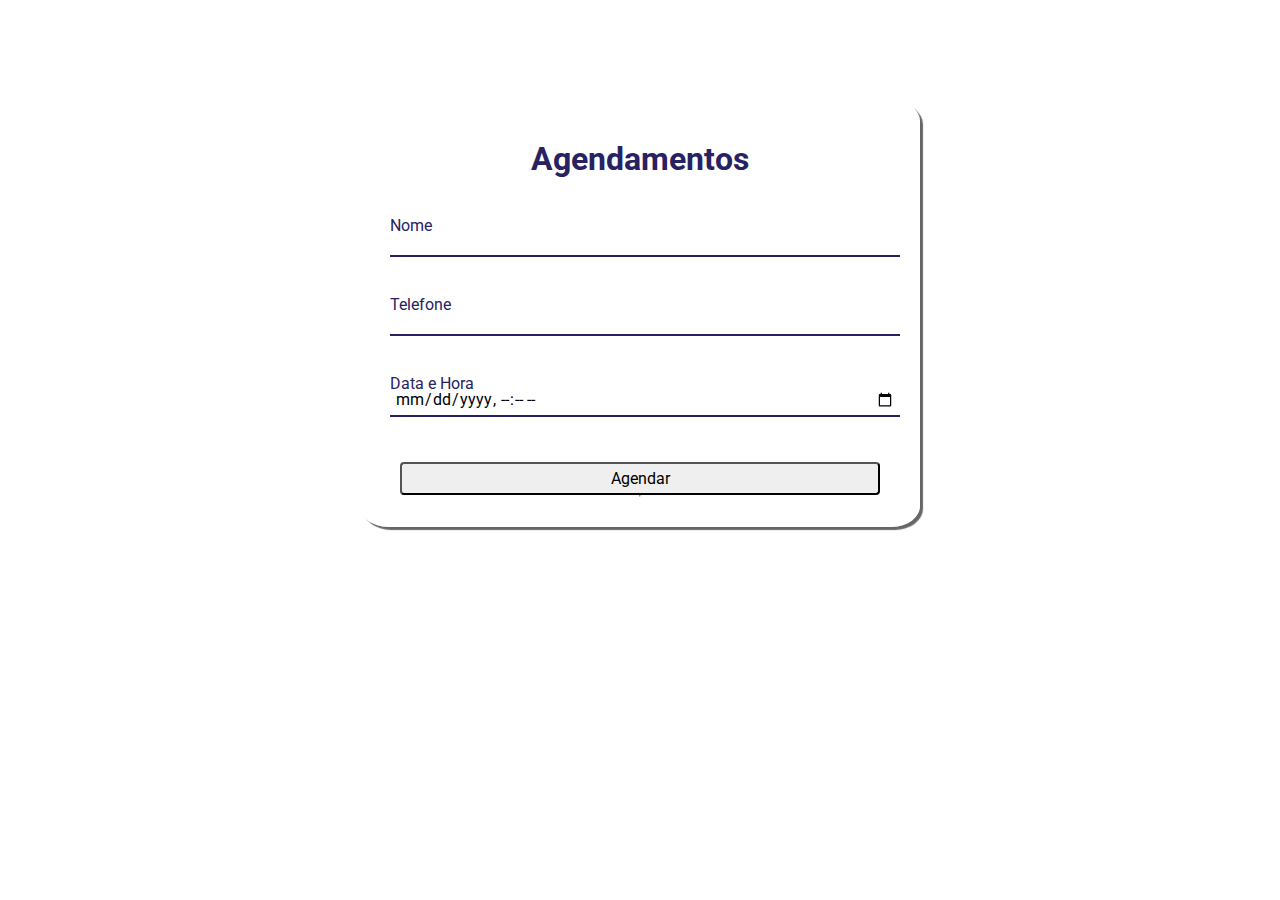
<file: cadastroAgendamento/index.html>
<!DOCTYPE html>
<html lang="pt-br">
<head>
    <meta charset="UTF-8">
    <meta http-equiv="X-UA-Compatible" content="IE=edge">
    <meta name="viewport" content="width=device-width, initial-scale=1.0">
    <link rel="stylesheet" href="style.css">
    <title>Cadastro de Agendamentos</title>
</head>
<body>
    
    
    <div class='container'>
        <div class='card'>
          <h1> Agendamentos </h1>
          
          <div class='label-float'>
            <input type='text' id='nome'placeholder='' required>
            <label for='nome'>Nome</label>      
          </div>
          <div class='label-float'>
            <input type='tel' id='phone'placeholder='' required>
            <label for='Telefone'>Telefone</label>      
          </div>
           <div class='label-float'>
            <input type='datetime-local' id='date'placeholder='' required>
            <label for='usuario'>Data e Hora</label>
             
          </div>
          
          <!-- <div class='label-float'>
            <input type='password' id='confsenha'placeholder='' required>
            <label for='confsenha'>Confirma Senha</label> 
            <i class="fa fa-eye" id='verconfsenha' aria-hidden="true"></i>
          </div> -->
          
          <div class='justify-center'>
            <a href="../listaDeAgendamento/"><button>Agendar</button></a>
          </div>
          
          <div class='justify-center'>
            <hr>
          </div>
          
          
          
        </div>
      </div>
    
    
    
    
        
    
        <script src="script.js"></script>
</body>
</html>
</file>
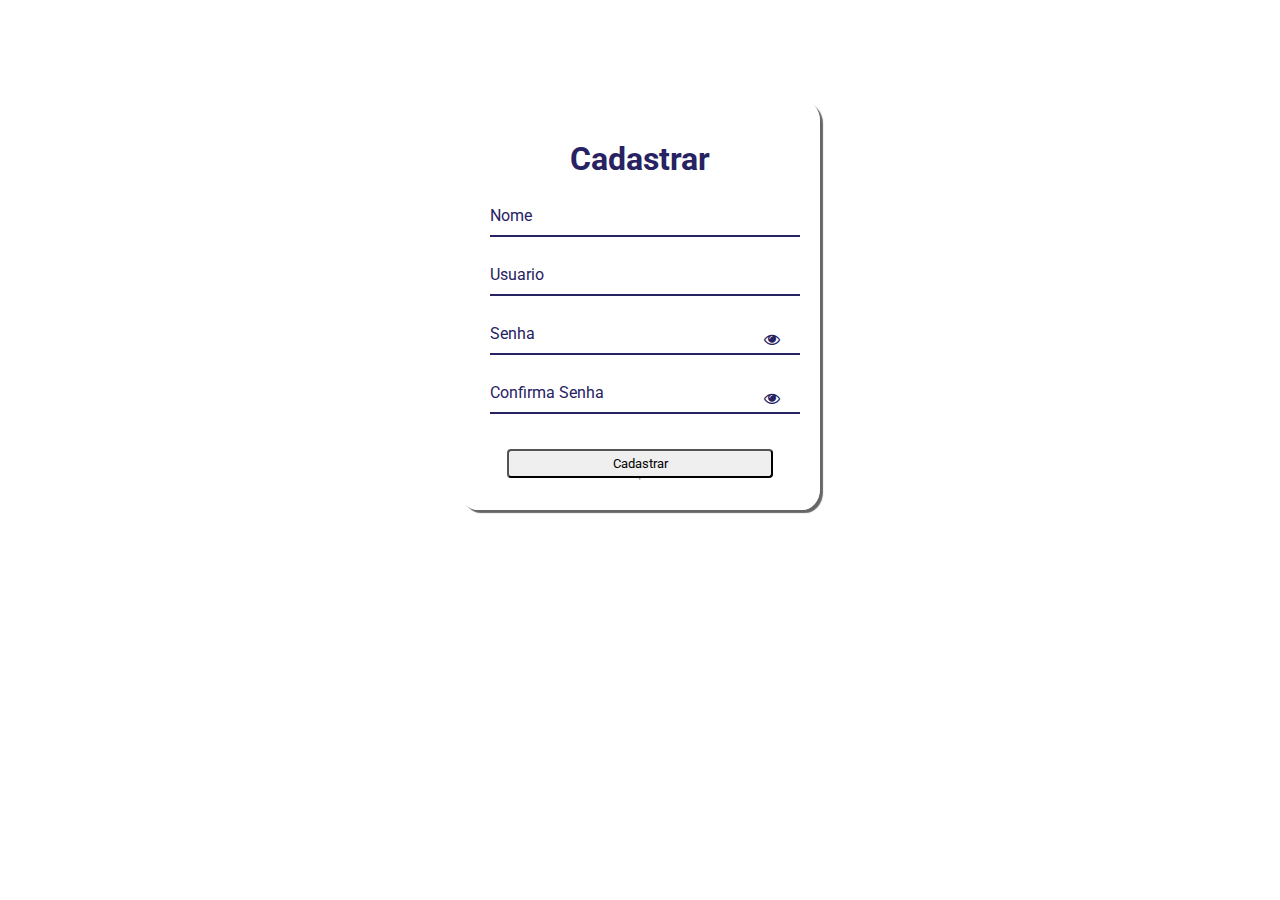
<file: cadastroCliente/index.html>
<!DOCTYPE html>
<html lang="pt-br">
<head>
    <meta charset="UTF-8">
    <meta http-equiv="X-UA-Compatible" content="IE=edge">
    <meta name="viewport" content="width=device-width, initial-scale=1.0">
    <link rel="stylesheet" href="style.css">
    <title>Cadastro de Clientes</title>
</head>

<link rel="stylesheet" href="https://stackpath.bootstrapcdn.com/font-awesome/4.7.0/css/font-awesome.min.css">
<body>
    
    
  <div class='container'>
    <div class='card'>
      <h1> Cadastrar </h1>
      
      <div class='label-float'>
        <input type='text' id='nome'placeholder='' required>
        <label for='nome'>Nome</label>      
      </div>
      <div class='label-float'>
        <input type='text' id='usuario'placeholder='' required>
        <label for='usuario'>Usuario</label>      
      </div>
       <div class='label-float'>
        <input type='password' id='senha'placeholder='' required>
        <label for='usuario'>Senha</label>
         <i class="fa fa-eye" id='versenha' aria-hidden="true"></i>
      </div>
      
      <div class='label-float'>
        <input type='password' id='confsenha'placeholder='' required>
        <label for='confsenha'>Confirma Senha</label> 
        <i class="fa fa-eye" id='verconfsenha' aria-hidden="true"></i>
      </div>
      
      <div class='justify-center'>
        <a href="../cadastroAgendamento/"><button>Cadastrar</button></a>
      </div>
      
      <div class='justify-center'>
        <hr>
      </div>
      
      
      
    </div>
  </div>




    

    <script src="script.js"></script>
</body>
</html>
</file>
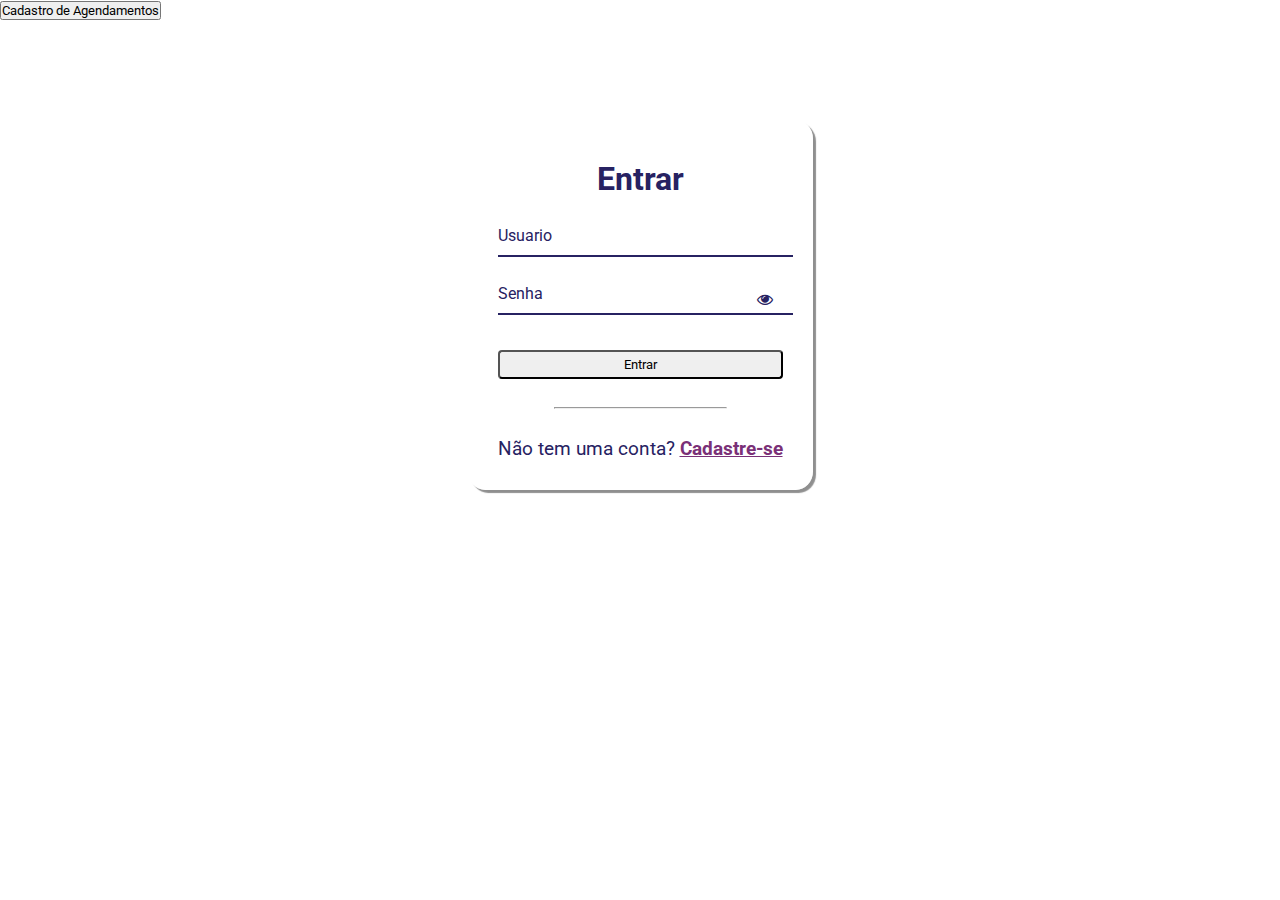
<file: Login/index.html>
<!DOCTYPE html>
<html lang="pt-br">
<head>
    <meta charset="UTF-8">
    <meta http-equiv="X-UA-Compatible" content="IE=edge">
    <meta name="viewport" content="width=device-width, initial-scale=1.0">
    <link rel="stylesheet" href="style.css">
    <title>Login Clientes</title>
</head>

<link rel="stylesheet" href="https://stackpath.bootstrapcdn.com/font-awesome/4.7.0/css/font-awesome.min.css">
<body>
    
    <header>
        <a href="../cadastroAgendamento/"> <button>Cadastro de Agendamentos</button> </a>
    </header>
    <div class='container'>
        <div class='card'>
          <h1> Entrar </h1>
          
          <div class='label-float'>
            <input type='text' id='usuario'placeholder='' required>
            <label for='usuario'>Usuario</label>      
          </div>
          <div class='label-float'>
            <input type='password' id='senha'placeholder='' required>
            <label for='usuario'>Senha</label>
             <i class="fa fa-eye" id='versenha' aria-hidden="true"></i>
          </div>
          
          <div class='justify-center'>
            <button class="btn">Entrar</button>
          </div>
          
          <div class='justify-center'>
            <hr>
          </div>
          <p> Não tem uma conta?
            <a href='http://127.0.0.1:5500/cadastroCliente/index.html'> Cadastre-se </a>
          </p>
          
          
        </div>
      </div>
          
          
        </div>
      </div>




    

    <script src="script.js"></script>
</body>
</html>
</file>
<file: cadastroAgendamento/style.css>
@import url('https://fonts.googleapis.com/css2?family=Roboto:wght@100;300;500&display=swap');

* {
  margin: 0;
  padding: 0;
  font-family: 'Roboto', sans-serif;
}

body {
  background-image: url(https://diariodorio.com/wp-content/uploads/2020/05/WhatsApp-Image-2018-03-01-at-17.17.04-4-768x512-1.jpeg);
  background-repeat: no-repeat;
  background-size: cover;
  background-attachment: fixed;
    
}

.container {
  display: flex;
  justify-content: center;
  width: 100%;
  margin-top: 100px;    
}

.card {
  background-color: #ffffff99;
  padding: 30px;
  border-radius: 5%;
  box-shadow: 3px 3px 1px 0px #00000099;
  width: 500px;
}

h1 {
  text-align: center;
  margin: 10px;
  margin-bottom: 15px;
  color: #272262;
}
.label-float input{
  width: 100%;
  padding: 15px 5px 5px 5px;
  display: inline-block;
  border: 0;
  border-bottom: 2px solid #272262;
  background-color: transparent;
  outline: none;
  min-width: 180px;
  font-size: 16px;
  border-radius: 0;
  
}

.label-float{
  position: relative;
  padding-top: 13px;
  margin-top: 5%;
  margin-bottom: 5%;  
}

.label-float input:focus{
  border-bottom: 2px solid #4038a0;
}

.label-float label{
  color: #272262;
  pointer-events: nome;
  position: absolute;
  top: 0;
  left: 0;
  margin-top: 13px;
  transition: all .3s ease-out;  
}

.label-float input:focus + label,
.label-float input:valid + label{
  font-size: 13px;
  margin-top: 0;
  color: #4038a0;
  
}

button {
  border-radius: 4px;
  padding: 5px;
  cursor: pointer;
  margin-top: 20px;
  transition: all .3s ease-out;
  outline: none;
  width: 30em;
  font-size: 12pt;
  
}

button:hover{
  background-color: #272262;
  color: #fff;
}

.justify-center{
  display:flex;
  justify-content:center;
  
}

.fa-eye{
  position: absolute;
  top: 20px;
  right: 10px;
  cursor: pointer;
  color: #272262;
  
}
</file>
<file: cadastroCliente/style.css>
@import url('https://fonts.googleapis.com/css2?family=Roboto:wght@100;300;500&display=swap');

* {
  margin: 0;
  padding: 0;
  font-family: 'Roboto', sans-serif;
}

body {
  background-image: url(https://diariodorio.com/wp-content/uploads/2020/05/WhatsApp-Image-2018-03-01-at-17.17.04-4-768x512-1.jpeg);
  background-repeat: no-repeat;
  background-size: cover;
  background-attachment: fixed;
    
}

.container {
  display: flex;
  justify-content: center;
  width: 100%;
  margin-top: 100px;    
}

.card {
  background-color: #ffffff99;
  padding: 30px;
  border-radius: 5%;
  box-shadow: 3px 3px 1px 0px #00000099;
  width: 300px;
}

h1 {
  text-align: center;
  margin: 10px;
  margin-bottom: 15px;
  color: #272262;
}
.label-float input{
  width: 100%;
  padding: 5px 5px;
  display: inline-block;
  border: 0;
  border-bottom: 2px solid #272262;
  background-color: transparent;
  outline: none;
  min-width: 180px;
  font-size: 16px;
  border-radius: 0;
  
}

.label-float{
  position: relative;
  padding-top: 13px;
  margin-top: 5%;
  margin-bottom: 5%;  
}

.label-float input:focus{
  border-bottom: 2px solid #4038a0;
}

.label-float label{
  color: #272262;
  pointer-events: nome;
  position: absolute;
  top: 0;
  left: 0;
  margin-top: 13px;
  transition: all .3s ease-out;  
}

.label-float input:focus + label,
.label-float input:valid + label{
  font-size: 13px;
  margin-top: 0;
  color: #4038a0;
  
}

button {
  border-radius: 4px;
  padding: 5px;
  cursor: pointer;
  margin-top: 20px;
  transition: all .3s ease-out;
  outline: none;
  width: 20em
}

button:hover{
  background-color: #272262;
  color: #fff;
}

.justify-center{
  display:flex;
  justify-content:center;
  
}

.fa-eye{
  position: absolute;
  top: 20px;
  right: 10px;
  cursor: pointer;
  color: #272262;
  
}
</file>
<file: Login/style.css>
@import url('https://fonts.googleapis.com/css2?family=Roboto:wght@100;300;500&display=swap');
*{
  margin: 0;
  padding:0;
  font-family: 'Roboto', sans-serif;
 
}

body {
  background-image: url(https://www.aen.pr.gov.br/sites/default/arquivos_restritos/files/imagem/2022-02/bibliotecapublicapr_009.jpg);
  background-repeat: no-repeat;
  background-size: cover;
  background-attachment: fixed;
    
}

.container {
  display: flex;
  justify-content: center;
  width: 100%;
  margin-top: 100px;    
}

.card {
  background-color: #ffffff90;
  padding: 30px;
  border-radius: 5%;
  box-shadow: 3px 3px 1px 0px #00000070;
}

h1 {
  text-align: center;
  margin: 10px;
  margin-bottom: 15px;
  color: #272262;
}
.label-float input{
  width: 100%;
  padding: 5px 5px;
  display: inline-block;
  border: 0;
  border-bottom: 2px solid #272262;
  background-color: transparent;
  outline: none;
  min-width: 180px;
  font-size: 16px;
  border-radius: 0;
  
}

.label-float{
  position: relative;
  padding-top: 13px;
  margin-top: 5%;
  margin-bottom: 5%;  
}

.label-float input:focus{
  border-bottom: 2px solid #4038a0;
}

.label-float label{
  color: #272262;
  pointer-events: nome;
  position: absolute;
  top: 0;
  left: 0;
  margin-top: 13px;
  transition: all .3s ease-out;  
}

.label-float input:focus + label,
.label-float input:valid + label{
  font-size: 13px;
  margin-top: 0;
  color: #4038a0;
}

.btn {
  border-radius: 4px;
  padding: 5px;
  cursor: pointer;
  margin-top: 20px;
  transition: all .3s ease-out;
  outline: none;
  width: 100%
}

button:hover{
  background-color: #272262;
  color: #fff;
}

.justify-center{
  display:flex;
  justify-content:center;
  
}

hr{
  margin-top:10%;
  margin-bottom:10%;
  width: 60%;
}

p{
  color: #272262;
  font-size: 14pt;
  text-align: center;
}

a{
  color: #7a3077;
  font-weight:bold;
  text-decoration:nome;
  transition: all .3s ease-out;
}

.fa-eye{
  position: absolute;
  top: 20px;
  right: 10px;
  cursor: pointer;
  color: #272262;
  
}

a:hover{
  color:#272262;
  
}
</file>
